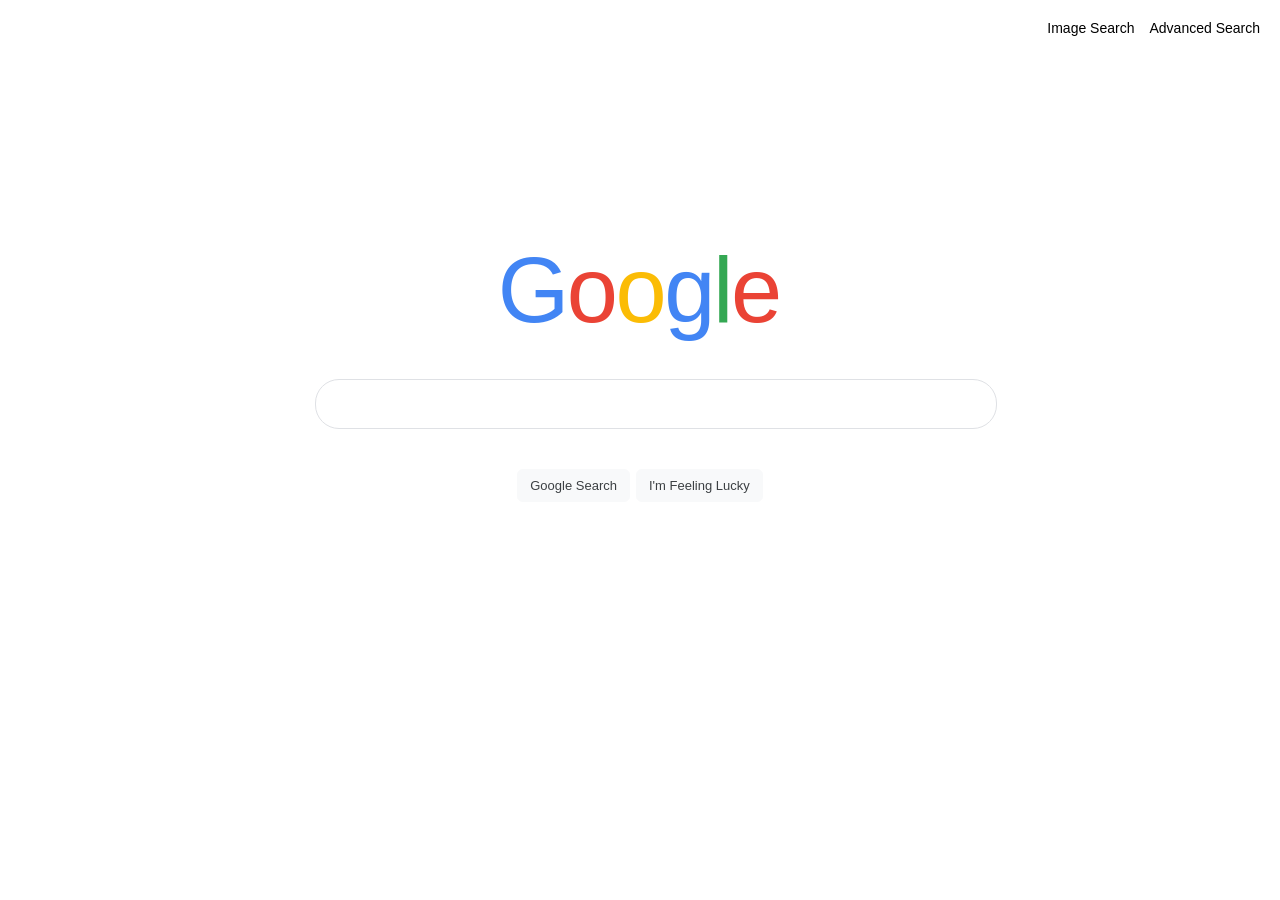
<file: index.html>
<!DOCTYPE html>
<html lang="en">
    <head>
        <title>Search</title>
        <meta name="viewport" content="width=device-width, initial-scale=1.0">
        <link rel="stylesheet" href="styles.css">
    </head>
    <body>
        <div class="nav-links">
            <a href="image.html">Image Search</a>
            <a href="advanced.html">Advanced Search</a>
        </div>

        <div class="main-content">
            
            <div class="logo-placeholder">
                <span class="g-color-blue">G</span>
                <span class="o-color-red">o</span>
                <span class="o-color-yellow">o</span>
                <span class="g-color-blue">g</span>
                <span class="l-color-green">l</span>
                <span class="e-color-red">e</span>
            </div>
            
            <form action="https://www.google.com/search">  
                <input type="text" name="q" class="search-input">

                <div class="buttons-container">
                    <input type="submit" value="Google Search">
                    <input type="submit" value="I'm Feeling Lucky" name="btnI">
                </div>
            </form>
        </div>
    </body>
</html>
</file>
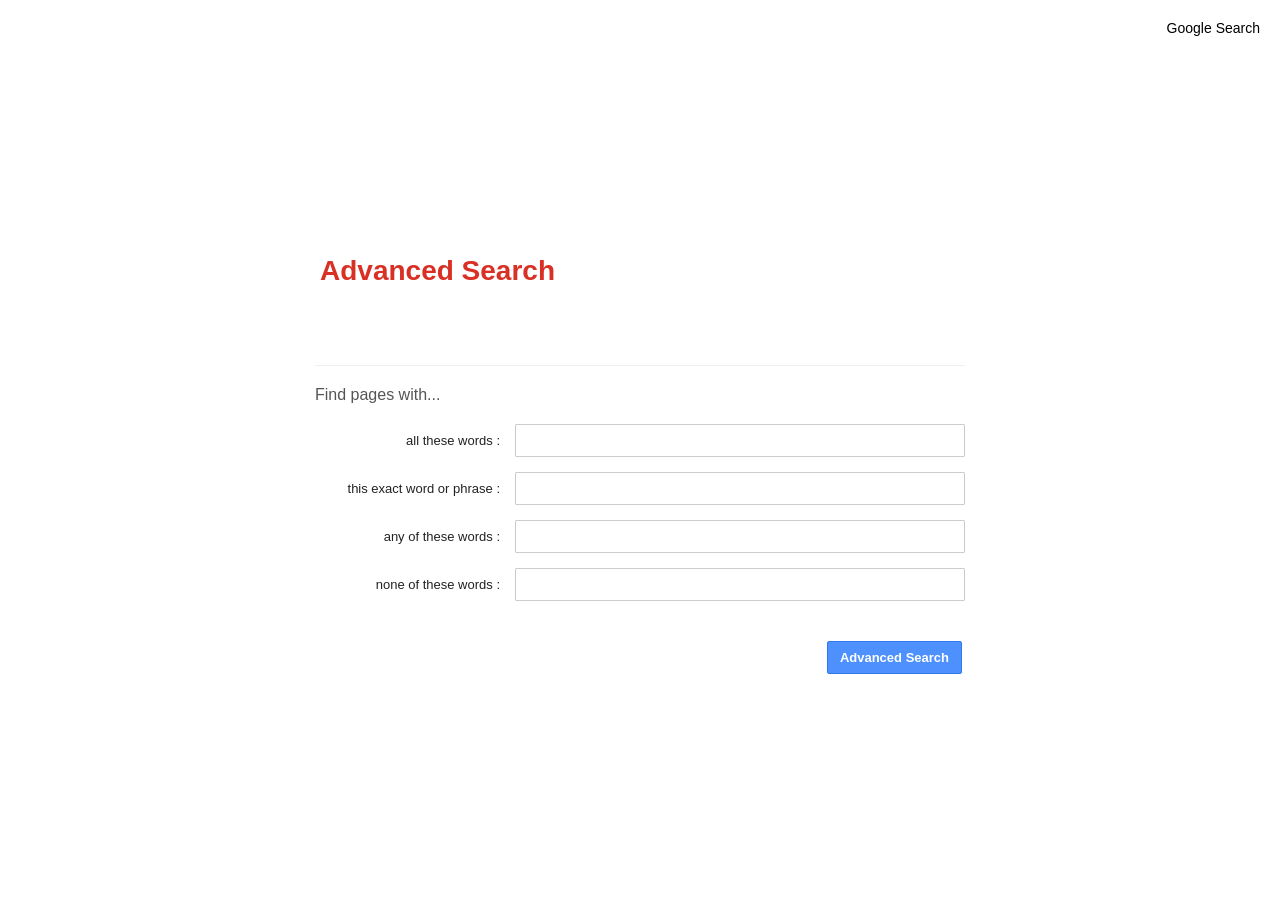
<file: advanced.html>
<!DOCTYPE html>
<html lang="en">
    <head>
        <title>Advanced Search</title>
        <meta name="viewport" content="width=device-width, initial-scale=1.0">
        <link rel="stylesheet" href="styles.css">
    </head>
    <body>
        <div class="nav-links">
            <a href="index.html">Google Search</a>
        </div>

        <div class="header-advanced-title">
            <h1>Advanced Search</h1>
        </div>

        <form action="https://www.google.com/search">
            
            <div class="search-criteria-section">
                <div class="section-title">
                    Find pages with...
                </div>
                <div class="form-group">
                    <label for="as_q">all these words :</label>
                    <input type="text" name="as_q" id="as_q">
                </div>
                <div class="form-group">
                    <label for="as_epq">this exact word or phrase :</label>
                    <input type="text" name="as_epq" id="as_epq">
                </div>
                <div class="form-group">
                    <label for="as_oq">any of these words :</label>
                    <input type="text" name="as_oq" id="as_oq">
                </div>
                <div class="form-group">
                    <label for="as_eq">none of these words :</label>
                    <input type="text" name="as_eq" id="as_eq">
                </div>
            </div>
            
            <div class="submit-button-container">
                <input type="submit" value="Advanced Search" class="advanced-submit-button">
            </div>

        </form>
    </body>
</html>
</file>
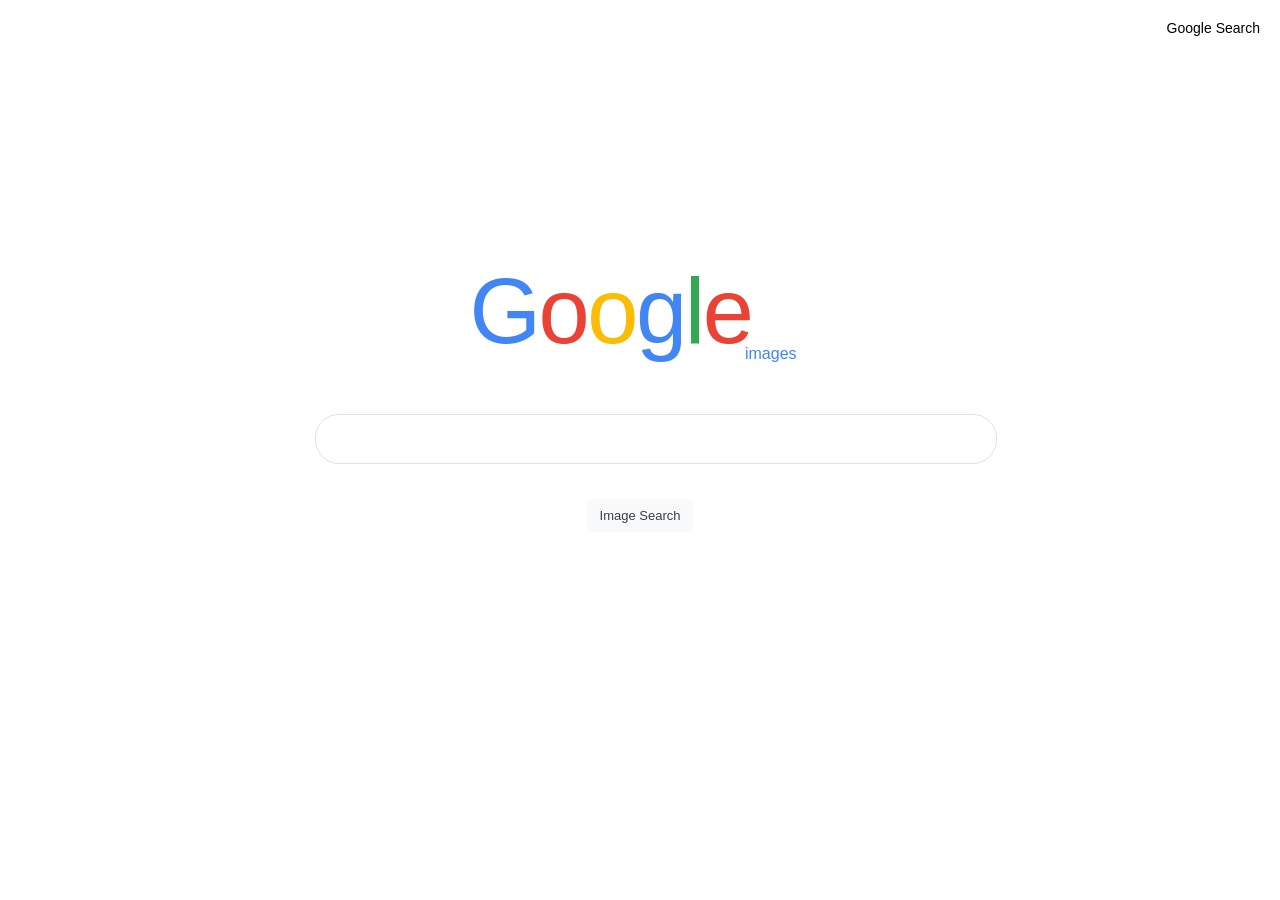
<file: image.html>
<!DOCTYPE html>
<html lang="en">
    <head>
        <title>Image Search</title>
        <meta name="viewport" content="width=device-width, initial-scale=1.0">
        <link rel="stylesheet" href="styles.css">
    </head>
    <body>
        <div class="nav-links">
            <a href="index.html">Google Search</a>
        </div>
        
        <div class="search-wrapper-image">
            
            <div class="header-image-mode">
                <div class="logo-placeholder logo-small">
                    <span class="g-color-blue">G</span>
                    <span class="o-color-red">o</span>
                    <span class="o-color-yellow">o</span>
                    <span class="g-color-blue">g</span>
                    <span class="l-color-green">l</span>
                    <span class="e-color-red">e</span>
                </div>
                <span class="mode-text">images</span>
            </div>
            
            <form action="https://www.google.com/search">

                <input type="text" name="q" class="search-input-image">

                <input type="hidden" name="tbm" value="isch">

                <div class="buttons-container-image">
                    <input type="submit" value="Image Search">
                </div>
            </form>
        </div>
    </body>
</html>
</file>
<file: styles.css>
/* Global styles and layout */

/* Body: Sets up the full viewport height and Flexbox for centering all content */
body {
    height: 100vh;
    display: flex;
    align-items: center; 
    justify-content: center; 
    flex-direction: column; 
    margin: 0;
    font-family: Arial, sans-serif; /* Professional system font stack */
    padding: 0;
}

/* Positions links at the top-right corner using absolute positioning */
.nav-links {
    display: flex;
    justify-content: flex-end; 
    position: absolute;
    top: 20px;
    right: 20px;
}

.nav-links a {
    margin-left: 15px;
    font-size: 14px;
    text-decoration: none;
    color: black;
}

.nav-links a:hover {
    text-decoration: underline;
}


/* Index page styles */

.main-content {
    margin-top: -150px; 
    display: flex;
    flex-direction: column;
    align-items: center;
}

/* Google Logo: Styling for size, font, and individual letter spacing */
.logo-placeholder {
    font-size: 92px;
    margin-bottom: 2px;
}

/* Individual span colors for the logo */
.g-color-blue { color: #4285f4; }
.o-color-red { color: #ea4335; }
.o-color-yellow { color: #fbbc05; }
.l-color-green { color: #34a853; }
.e-color-red { color: #ea4335; }

/* Letter Spacing */
.logo-placeholder span {
    display: inline-block; 
    line-height: 1; 
    padding: 0;
    margin: 0 -14px; 
}

.search-input {
    width: 650px; /* Standard Google search bar width */
    padding: 15px 15px;
    font-size: 16px;
    border-radius: 24px; 
    border: 1px solid #dfe1e5; 
    margin-top: -20px; 
}

/* Shadow effect on hover */
.search-input:hover {
    box-shadow: 0 1px 6px #20212447;
}

/* Centering the buttons under the search input*/
.buttons-container {
    display: flex;
    justify-content: center;
    margin-top: 30px;
}


/* Styling both submit buttons */
input[type="submit"] {
    background-color: #f8f9fa; 
    border: 1px solid #f8f9fa; 
    color: #3c4043;
    margin: 11px 4px;
    padding: 10px 18px;
    border-radius: 6px; 
    font-size: 14px;
    cursor: pointer; 
}

/* Hover effect */
input[type="submit"]:hover {
    box-shadow: 0 1px 1px #0000001a;
    background-color: #f8f9fa; 
    border: 1px solid #dadce0;
}


/* Image search styles */
.search-wrapper-image {
    margin-top: -100px; 
    display: flex;
    flex-direction: column;
    align-items: center; 
    width: 100%;
}

/* Style for the logo placeholder on the image page */
.logo-placeholder.logo-small {
    font-size: 92px;
    margin-right: 5px;
    margin-bottom: 0;
}

/* Container for the logo and the images text */
.header-image-mode {
    display: flex; 
    align-items: flex-end; 
}

/* Style for the images text */
.mode-text {
    font-size: 16px;
    color: #4285f4;
    padding-bottom: 1px;
}

.search-input-image {
    width: 650px;
    padding: 15px 15px;
    font-size: 16px;
    border-radius: 24px; 
    border: 1px solid #dfe1e5; 
    margin-top: 0;
}

.search-input-image:hover {
    box-shadow: 0 1px 6px #20212447;
}

.buttons-container-image {
    display: flex;
    justify-content: center;
    margin-top: 25px;
}


/* Advanced search page styles */

form {
    width: 650px; 
    margin: 50px auto 0; 
}

.header-advanced-title {
    color: #d93025;
    font-size: 14px;
    padding-left: 10px;
    margin: 20px auto 10px;
    width: 650px; 
}

/* Section containing all four criteria fields */
.search-criteria-section {
    border-top: 1px solid #eee; 
    padding-top: 20px;
}

/* Styling for the Find pages with */
.section-title {
    font-size: 16px;
    color: #555;
    margin-bottom: 20px;
}

/* Using Grid to align labels and input fields in a two-column layout */
.form-group {
    display: grid;
    grid-template-columns: 200px 1fr; 
    align-items: center; 
    margin-bottom: 15px; 
}

/* Style for the Labels */
.form-group label {
    font-size: 13px;
    color: #222;
    text-align: right; 
    padding-right: 15px;
}

/* Style for the input fields */
.form-group input[type="text"] {
    width: 100%; 
    padding: 8px;
    border: 1px solid #ccc;
    border-radius: 1px;
    box-sizing: border-box; 
}


/* Container for the submit button */
.submit-button-container {
    display: flex;
    justify-content: flex-end; 
    margin-top: 30px; 
}

input.advanced-submit-button {
    background-color: #4d90fe; 
    color: white; 
    border: 1px solid #3079ed; 
    border-radius: 2px;
    padding: 10px 15px;
    font-size: 12px;
    font-weight: bold;
    cursor: pointer;
}

input.advanced-submit-button:hover {
    background-color: #357ae8;
    border: 1px solid #2f5bb7;
}


/* Responsive design (Media Queries) */

@media (max-width: 650px) {
    
    .search-input, .search-input-image {
        width: 90%; 
        margin-left: 0;
        margin-right: 0;
    }

    .logo-placeholder {
        font-size: 60px; 
        margin-bottom: 0;
    }

    /* Letter Spacing */
    .logo-placeholder span {
    display: inline-block; 
    line-height: 1; 
    padding: 0;
    margin: 0 -10px;
    }


    .logo-placeholder.logo-small {
        font-size: 60px;
    }

    .nav-links a {
        font-size: 12px;
        margin-left: 10px;
    }
    
    /* Advanced Search Form */
    form {
        width: 95%; 
        margin: 50px auto 0; 
    }

    /* Advanced Search Grid */
    .form-group {
        grid-template-columns: 1fr; 
    }

    /* Advanced Search Labels */
    .form-group label {
        text-align: left;
        padding-bottom: 5px;
    }
}

input[type="submit"] {
        padding: 8px 12px;
        margin: 10px 3px;
        font-size: 13px;
    }
</file>
